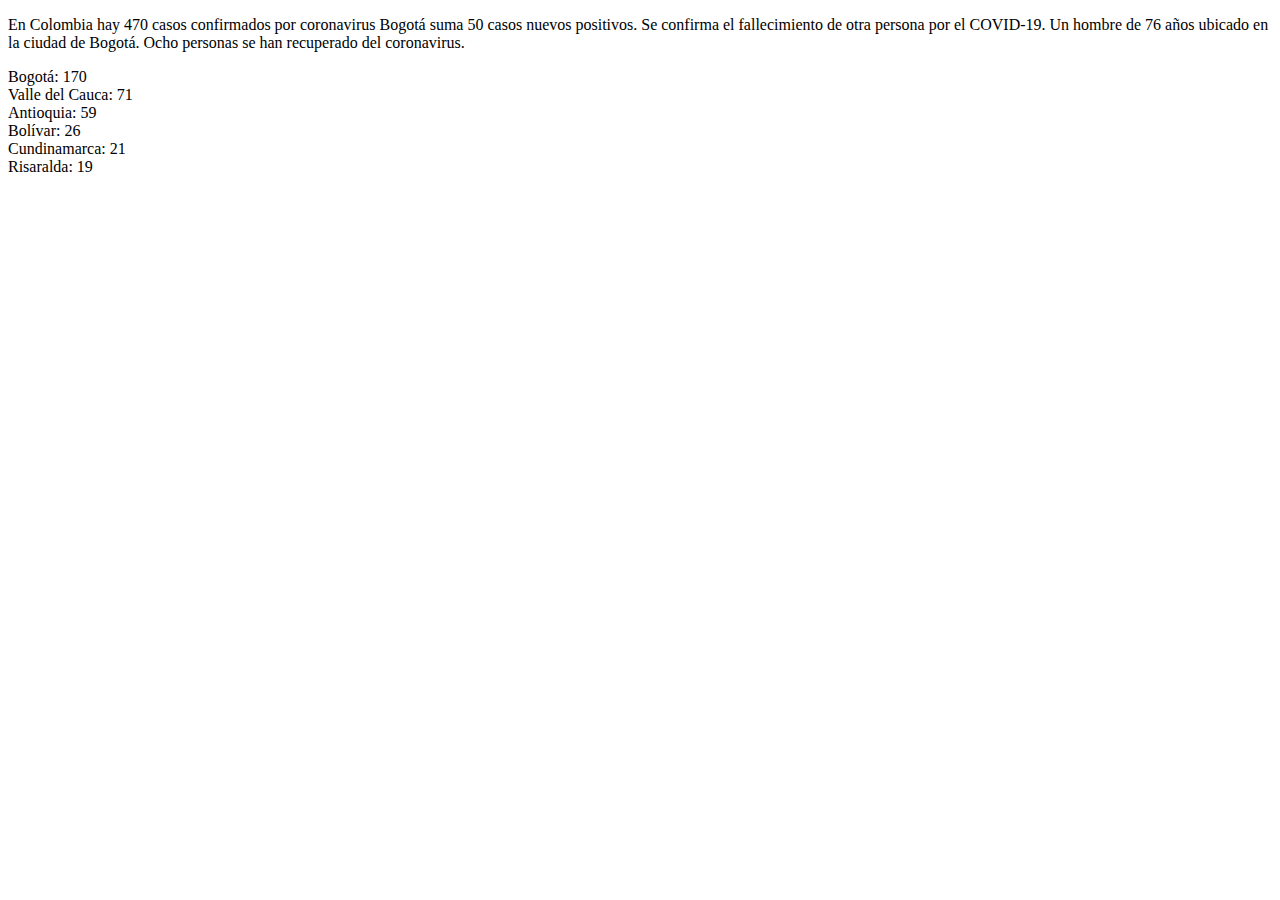
<file: body.html>
<!DOCTYPE html>
<html>

<body>	
	<div id="body-content">
		<p>En Colombia hay 470 casos confirmados por coronavirus Bogotá suma 50 casos nuevos positivos. Se confirma el fallecimiento de otra persona por el COVID-19. Un hombre de 76 años ubicado en la ciudad de Bogotá. Ocho personas se han recuperado del coronavirus. 
		</p>
		<li>Bogotá: 170</li>
		<li>Valle del Cauca: 71</li>
		<li>Antioquia: 59</li>
		<li>Bolívar: 26</li>
		<li>Cundinamarca: 21</li>
		<li>Risaralda: 19</li>
	</div>
</body>

</html>
</file>
